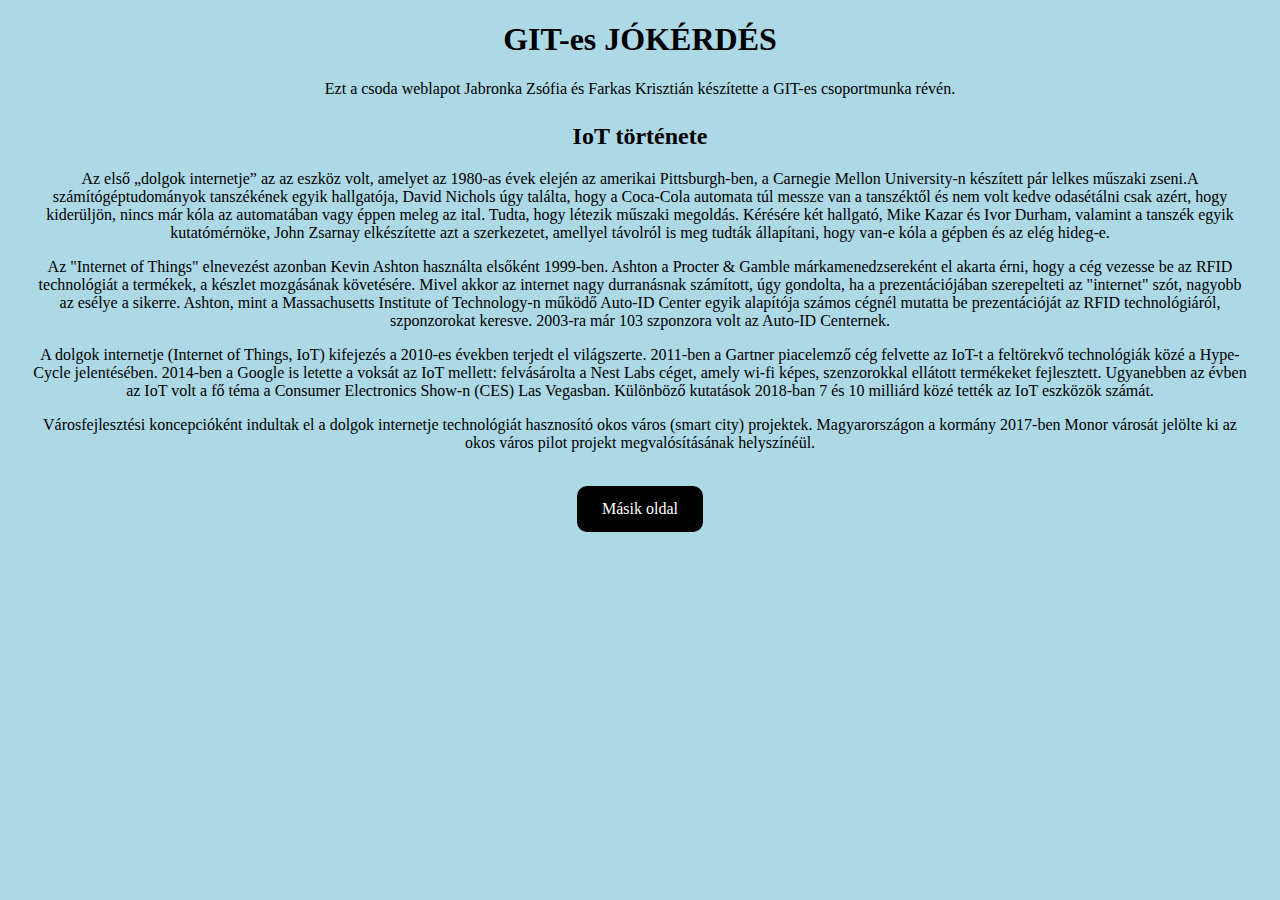
<file: index.html>
<!DOCTYPE html>
<html>
<head>
<title>Jabronka Zsófia</title>
<link rel="stylesheet" href="stilus.css">
</head>
<body>
<div id="egy">
<h1>GIT-es JÓKÉRDÉS</h1>
<p>Ezt a csoda weblapot Jabronka Zsófia és Farkas Krisztián készítette a GIT-es csoportmunka révén.</p>
</div>
<div id="ketto">
<h2>IoT története</h2>
<p>Az első „dolgok internetje” az az eszköz volt, amelyet az 1980-as évek elején az amerikai Pittsburgh-ben, a Carnegie Mellon University-n készített pár lelkes műszaki zseni.A számítógéptudományok tanszékének egyik hallgatója, David Nichols úgy találta, hogy a Coca-Cola automata túl messze van a tanszéktől és nem volt kedve odasétálni csak azért, hogy kiderüljön, nincs már kóla az automatában vagy éppen meleg az ital. Tudta, hogy létezik műszaki megoldás. Kérésére két hallgató, Mike Kazar és Ivor Durham, valamint a tanszék egyik kutatómérnöke, John Zsarnay elkészítette azt a szerkezetet, amellyel távolról is meg tudták állapítani, hogy van-e kóla a gépben és az elég hideg-e.
</p>
<p>Az "Internet of Things" elnevezést azonban Kevin Ashton használta elsőként 1999-ben. Ashton a Procter & Gamble márkamenedzsereként el akarta érni, hogy a cég vezesse be az RFID technológiát a termékek, a készlet mozgásának követésére. Mivel akkor az internet nagy durranásnak számított, úgy gondolta, ha a prezentációjában szerepelteti az "internet" szót, nagyobb az esélye a sikerre. Ashton, mint a Massachusetts Institute of Technology-n működő Auto-ID Center egyik alapítója számos cégnél mutatta be prezentációját az RFID technológiáról, szponzorokat keresve. 2003-ra már 103 szponzora volt az Auto-ID Centernek.
</p>
<p>A dolgok internetje (Internet of Things, IoT) kifejezés a 2010-es években terjedt el világszerte. 2011-ben a Gartner piacelemző cég felvette az IoT-t a feltörekvő technológiák közé a Hype-Cycle jelentésében. 2014-ben a Google is letette a voksát az IoT mellett: felvásárolta a Nest Labs céget, amely wi-fi képes, szenzorokkal ellátott termékeket fejlesztett. Ugyanebben az évben az IoT volt a fő téma a Consumer Electronics Show-n (CES) Las Vegasban. Különböző kutatások 2018-ban 7 és 10 milliárd közé tették az IoT eszközök számát.
</p>
<p>Városfejlesztési koncepcióként indultak el a dolgok internetje technológiát hasznosító okos város (smart city) projektek. Magyarországon a kormány 2017-ben Monor városát jelölte ki az okos város pilot projekt megvalósításának helyszínéül.
</p>
<br>
<a href="masik.html">Másik oldal</a>
</div>

</body>
</html>
</file>
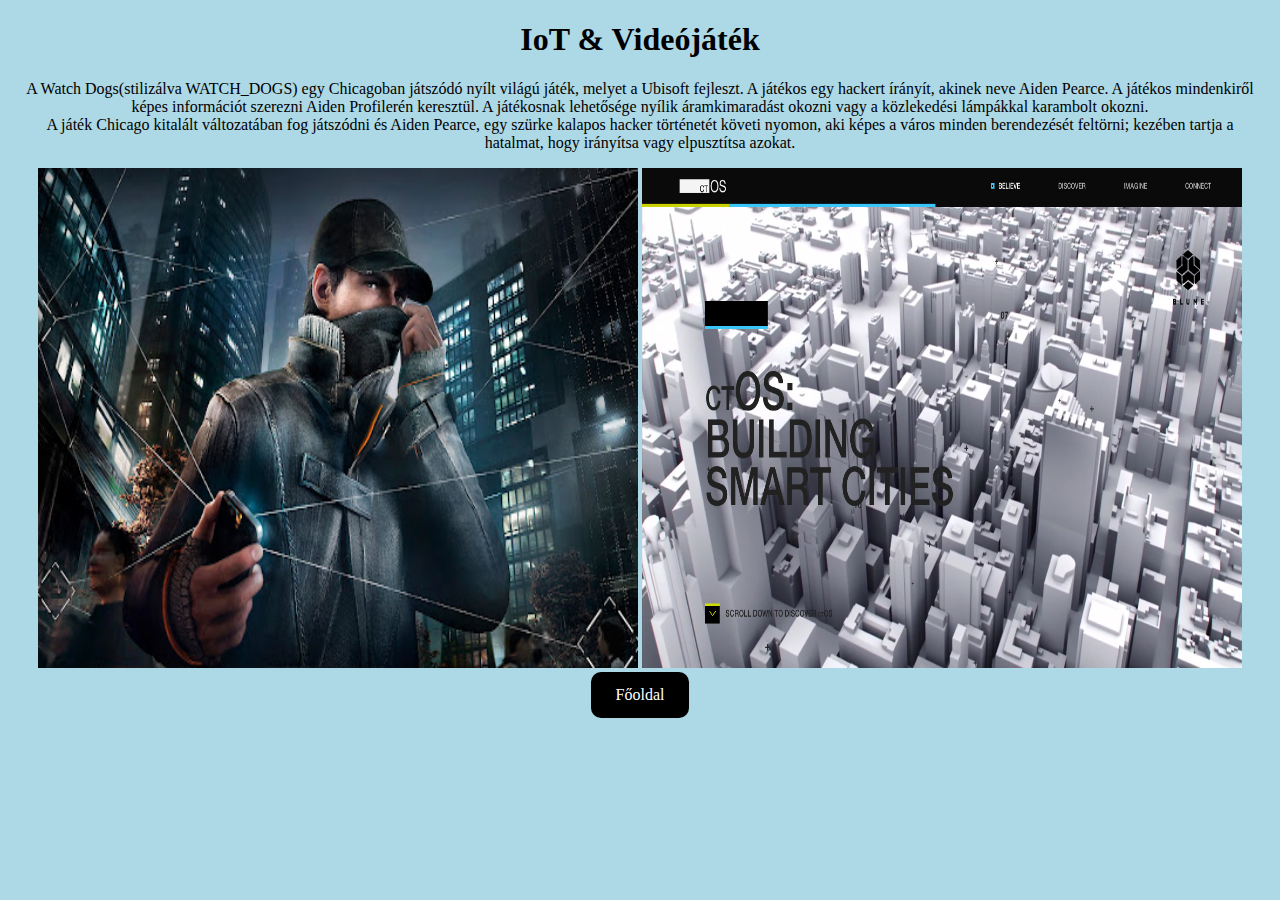
<file: masik.html>
<!DOCTYPE html>
<html>
<head>
<title>Farkas Krisztián</title>
<link rel="stylesheet" href="stilus.css">
</head>
<body>
<div id="egy">
<h1>IoT & Videójáték</h1>
<p>A Watch Dogs(stilizálva WATCH_DOGS) egy Chicagoban játszódó nyílt világú játék, melyet a Ubisoft fejleszt. 
A játékos egy hackert írányít, akinek neve Aiden Pearce. A játékos mindenkiről képes információt szerezni Aiden Profilerén keresztül.
 A játékosnak lehetősége nyílik  áramkimaradást okozni vagy a közlekedési lámpákkal karambolt okozni.<br>
 A játék Chicago kitalált változatában fog játszódni és Aiden Pearce, egy szürke kalapos hacker történetét követi nyomon, 
 aki képes a város minden berendezését feltörni; kezében tartja a hatalmat, hogy irányítsa vagy elpusztítsa azokat.</p>
 <img src="wd.jpg" alt="wd" width="600" height="500">
 <img src="wd2.jpg" alt="wd" width="600" height="500">
 <br>
 <a href="index.html">Főoldal</a>
</div>


</body>
</html>
</file>
<file: stilus.css>
body{
	background-color: lightblue;
}
#egy{
	margin: 10px;
	text-align: center;
}
#ketto{
	margin: 25px;
	text-align: center;
}
a:link, a:visited
{
	background-color: black;
	text-align: center;
	color:white;
	text-decoration: none;
	display: inline-block;
	padding: 14px 25px;
	border-radius: 10px;
}
a:hover, a:active {
  background-color: white;
  color: black;

}
</file>
